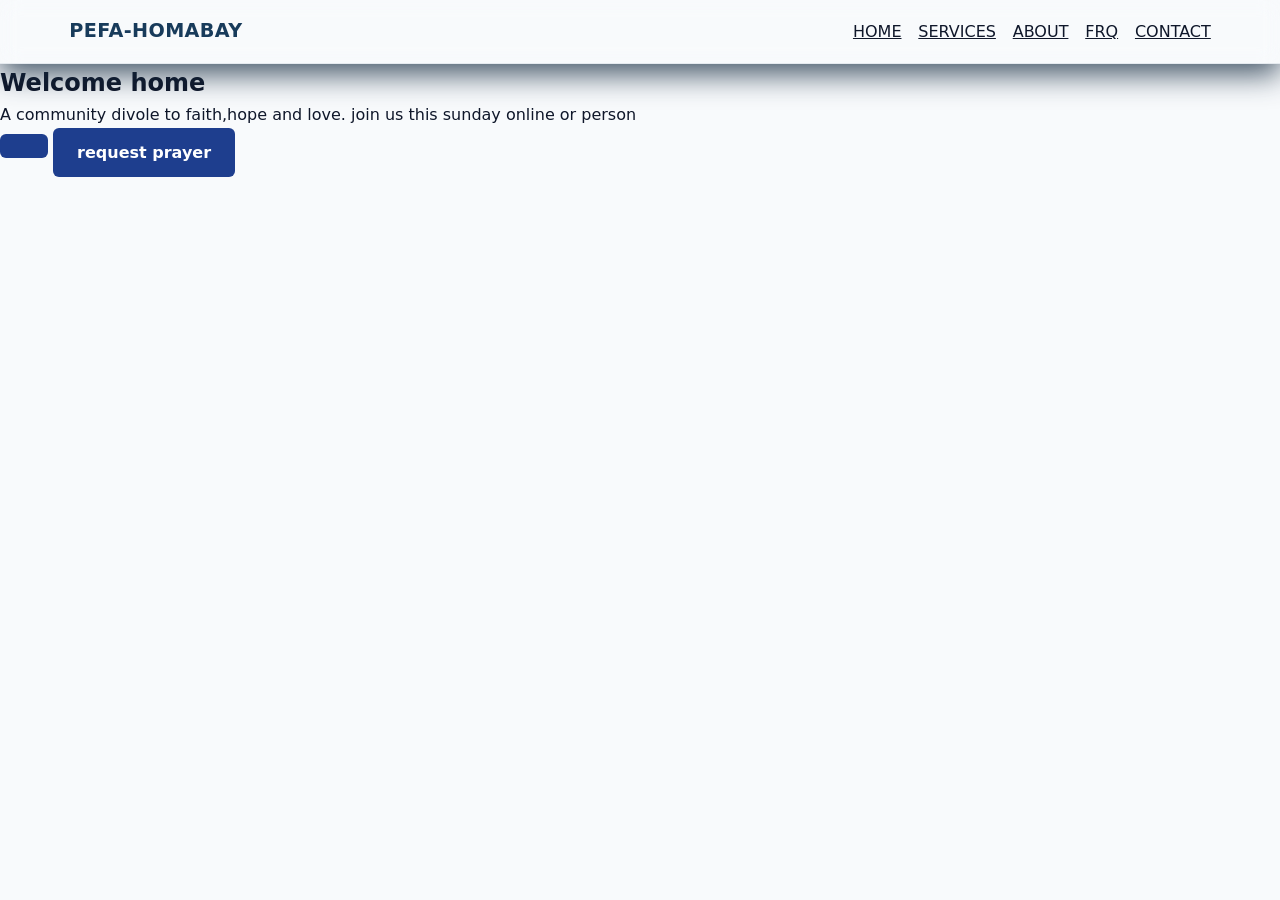
<file: index.html>
<!DOCTYPE html>
<html lang="en">
<head>
    <meta charset="UTF-8">
    <meta name="viewport" content="width=device-width, initial-scale=1.0">
    <title>KE260-PEFA HOMABAY</title>
     <link rel="stylesheet" href="8sur.css">
</head>
<body id="home">
    <header>
    <div
     class="nav-container">
   <a href="index.html" class="logo">PEFA-HOMABAY </a>
   <ul class="nav-link">
    <li><a href="index.html">HOME</a></li>
    <li><a href="services.html">SERVICES</a></li>
    <li><a href="about.html">ABOUT</a></li>
    <li><a href="frq.html">FRQ</a></li>
    <li><a href="contact.html">CONTACT</a></li>
   </ul>
    </div>
    </header>
    <section class="hera">

        <h1>Welcome home</h1>
        <p>A community divole to faith,hope and love. join us this sunday online or person </p>
        <div class="hero-action"></div>
        <a href="services.html" class="btn"></a>
        <button class="btn btn-accent" onclick="openModle()">request prayer</button>
    </section>
</body>
</html>
</file>
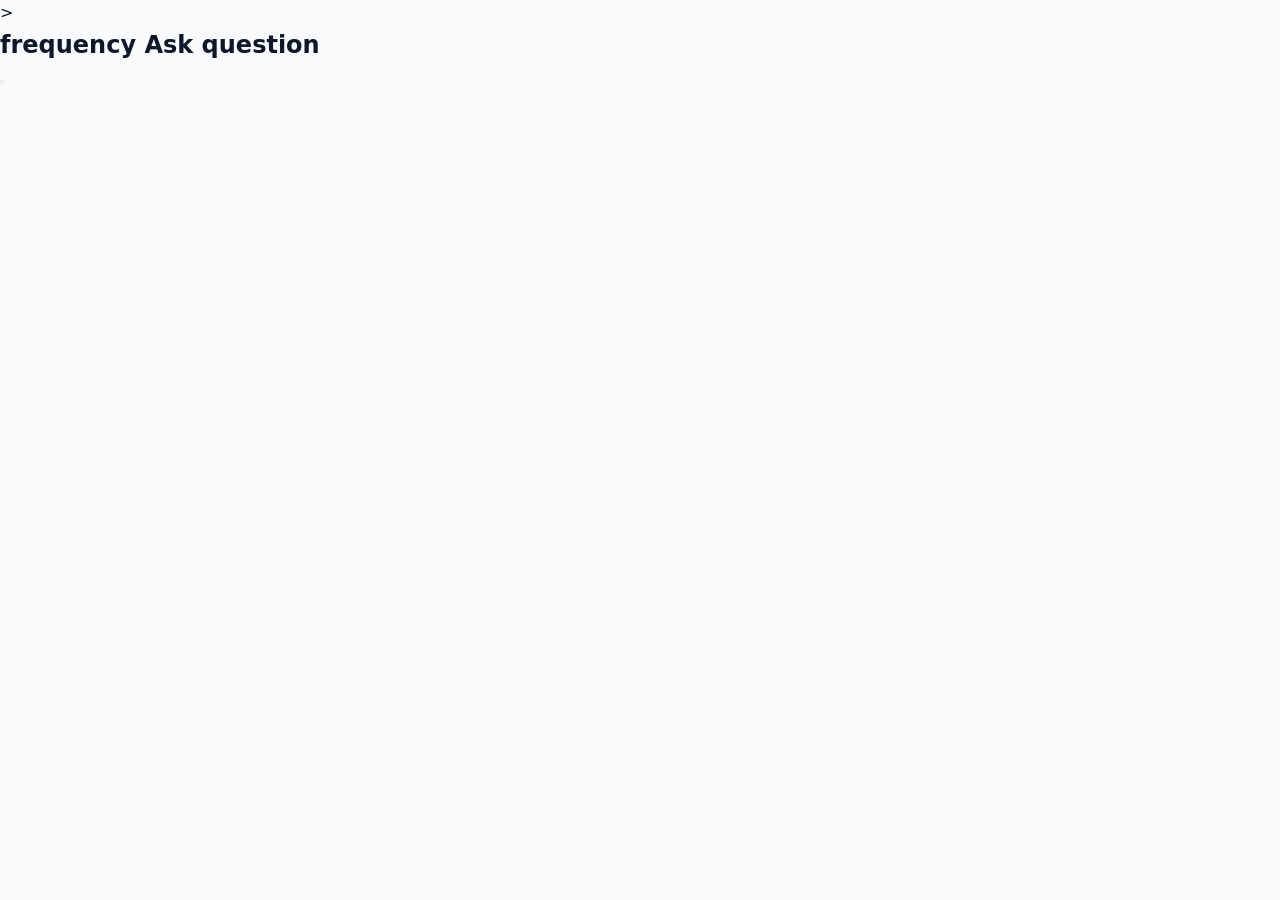
<file: co.html>
<!DOCTYPE html>
<html lang="en">
<head>
    <meta charset="UTF-8">
    <meta name="viewport" content="width=device-width, initial-scale=1.0">
    <title>FAQ</title>
    <link rel="stylesheet" href="8sur.css">
</head>
<body>
 <section id="FAQ" class ="section"></section>>
    <h2 class="section-title">frequency Ask question</h2>
 <div class="frq-container">
 <div class="frq-title">
 <button class=""></button>
 </div>
 </div>
</html>
</file>
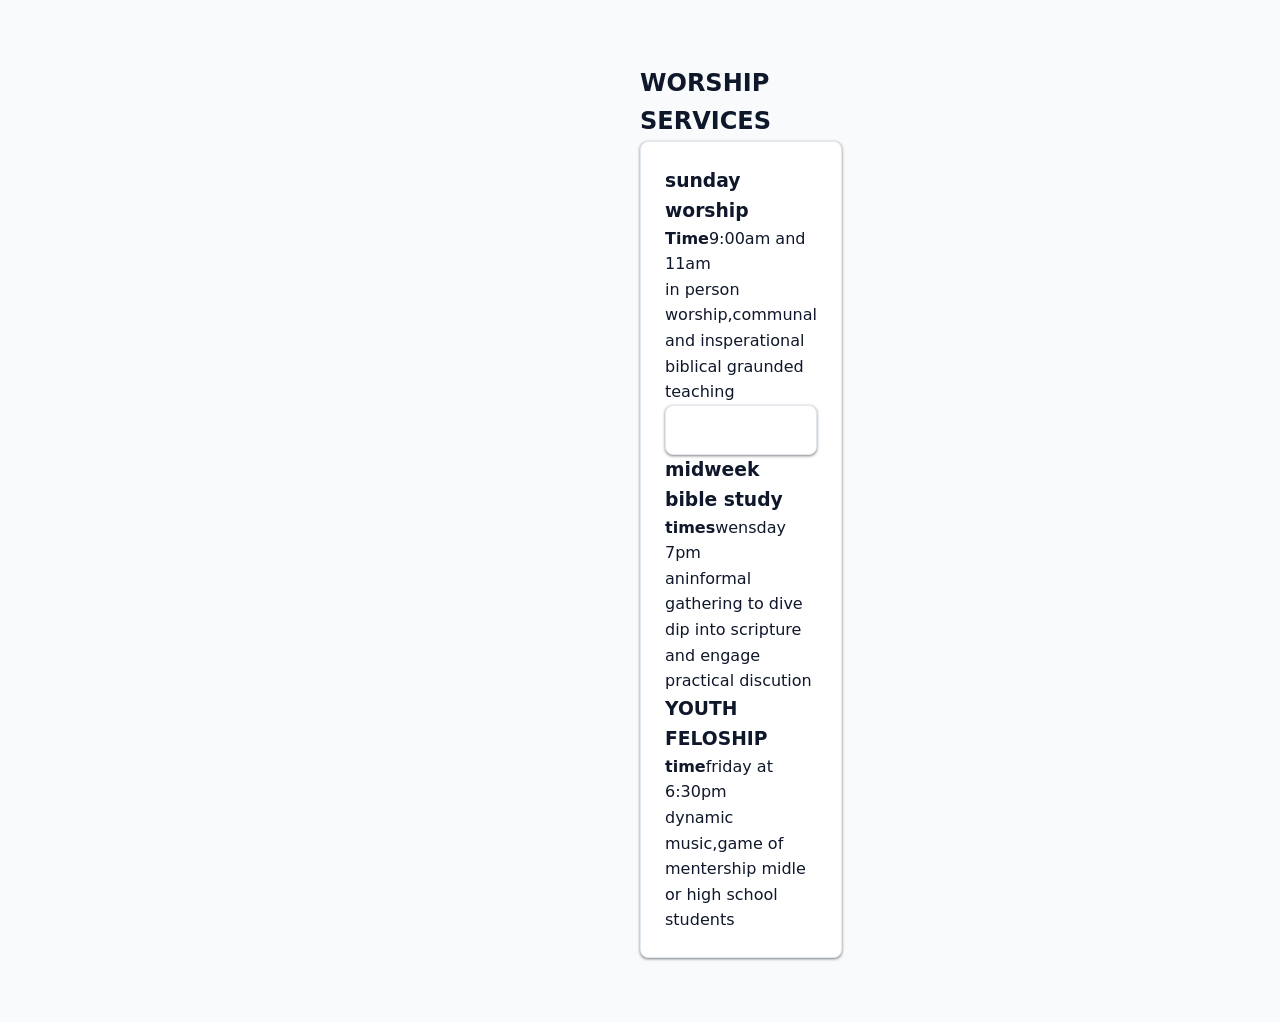
<file: s.html>
<!DOCTYPE html>
<html lang="en">
<head>
    <meta charset="UTF-8">
    <meta name="viewport" content="width=device-width, initial-scale=1.0">
    <title>service</title>
    <link rel="stylesheet" href="8sur.css">
</head>
<body>
    <section class="services">
        <h2 class="section-title">WORSHIP SERVICES</h2>
        <div class="grid">
            <div class="card">
                <h3>sunday worship</h3>
                <p><strong>Time</strong>9:00am and 11am</p>
                <p>in person worship,communal and insperational biblical graunded teaching</p>
                <div class="card"></div>
                <h3>midweek bible study</h3>
                <p><strong>times</strong>wensday 7pm</p>
                <p>aninformal gathering to dive dip into scripture and engage practical discution</p>
                <h3>YOUTH FELOSHIP</h3>
                <P><strong>time</strong>friday at 6:30pm</P>
                <p>dynamic music,game of mentership midle or high school students</p>
            </div>
        </div>
    </section>
</body>
</html>
</file>
<file: 8sur.css>
:root{
    --primary: #183b5b;
    --primary-dark: #102d46;
    --primary-soft: #edf4fb;
    --accent: #c89245;
   --accent-dark: #9d6d1d;
   --bg: #f5f1ea;
   --bg-light: #fbf9f5;
   --surface: #ffffff;
   ---surface-alt: #eef5f8;
   --text-dark: #1b2430;
   --text-muted: #53657a;
   --border: rgba(24,59,91,0,12);
   --shadow: 0 18px rgba(16,45,70,0.12);
   --shadow-soft: 0 10px 24px rgba(16,45,70,0.8);
}
*{
    box-sizing: border-box;
    margin: 0;
    padding: 0;
    font-family: system-ui, -apple-system, BlinkMacSystemFont, 'Segoe UI', Roboto, Oxygen, Ubuntu, Cantarell, 'Open Sans', 'Helvetica Neue', sans-serif;
}
html{
    scroll-behavior: smooth;
}
body{
    background-color: #f8fafc;
    color: #0f172a;
    line-height: 1.6;
}
body.module-open{
    overflow: hidden;
}
a{
    color: inherit;
}
img{
    max-width: 100%;
    display: block;
}
button,input,textarea{
  font: inherit;  
}
header{
    position: sticky;
    top: 0;
    z-index: 100;
    /* background: rgba(255,255,255,0.84); */
    backdrop-filter: blur(10px);
    box-shadow: 0 10px 30px rgba(20, 42, 64, 0.8);
    border-bottom: 1px solid rgba(24,59,91,0.08);
}
.nav-container{
    max-width: 1180px;
    margin: 0 auto;
    display: flex;
    justify-content: space-between;
    align-items: center;
    padding: 1rem 1.2rem;
    gap: 1rem;
}
.nav-link{
    display: flex;
    align-items: center;
    justify-content: center;
    flex-wrap: wrap;
    list-style: none;
    gap: 1.05rem;
}
.logo{
   display: inline-flex; 
   align-items: center;
   gap: 0.7rem;
   font-size: 1.2rem;
   font-weight: 800;
   color: var(--primary);
   text-decoration: none;
   letter-spacing: 0.02em;
}
.logo span{
  display: inline-fiex;  
  align-items: center;
  justify-content: center;
  width: 2.1rem;
  height: 2.1rem;
  border-radius: 50%;
  background: linear-gradient(135deg, var(--primary 0%,var(--accent)100% ));
  color: var (--surface);
  font-size: 1rem;
  box-shadow: 0 8px 20px rgba(24,59,91,0.18);
}
.nav-bar{
max-width: 110px;
margin: 0 auto;
display: flex;
justify-content: space-between;
align-items: center;
padding: 1rem 1.5rem;
}
/*hero section*/
.hero{
    background: linear-gradient(rgba(15, 23, 42, 0.7), rgba(15, 23, 42, 0.7));
    color: #ffffff;
    text-align: center;
    padding: 6rem 1.5rem;
}
.hero h1{
    font-size: 2.5rem;
    margin-bottom: 1rem;
}
.hero p{
    font-size: 1.25rem;
    max-width: 600px;
    margin: 0 auto 2rem;
    color:#e2e8f0;
}
.btn{
    display: inline-block;
    background-color: #1e3e8e;
    color: #ffffff;
    padding: 0.75rem 1.5rem;
    border-radius: 0.375rem;
    text-decoration: none;
    font-weight: 600;
    border: none;
    cursor: pointer;
    transition: background-color 0.2s;
}
/*services*/
.services{
max-width: 110px;
margin: 0 auto;
padding: 4rem;
}
.grid{
    display: grid;
    grid-template-columns: repeat(autofit,min-max(280px,1fr));
    gap: 1.5rem;
}
.card{
    background: #ffffff;
    border-radius: 0.5rem;
    padding: 1.5rem;
    box-shadow: 0 1px 3px rgba(0,0,0,0.5);
    border: 1px solid #e2e8f0 ;
}
</file>
